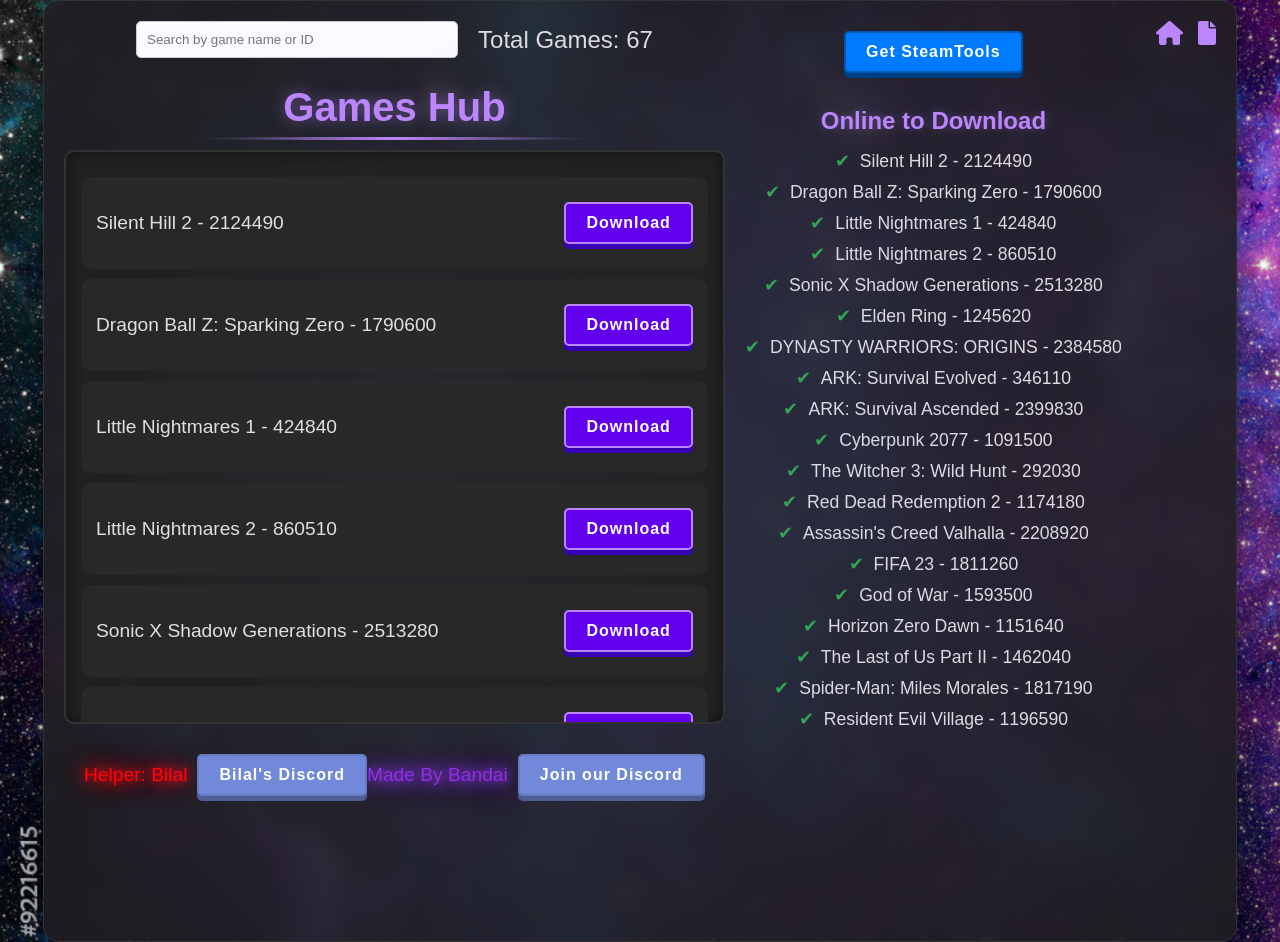
<file: index.html>
<!DOCTYPE html>
<html lang="en">
<head>
  <meta charset="UTF-8">
  <meta name="viewport" content="width=device-width, initial-scale=1.0">
  <title>Games Hub</title>
  <link rel="stylesheet" href="styles.css">
  <!-- Add FontAwesome for icons -->
  <link rel="stylesheet" href="https://cdnjs.cloudflare.com/ajax/libs/font-awesome/6.0.0/css/all.min.css">
  <style>
    body {
      margin: 0;
      padding: 0;
      font-family: 'Arial', sans-serif;
      background-color: #0a0a0a; /* Dark black background */
      color: #e0e0e0; /* Soft white text */
      display: flex;
      justify-content: center;
      align-items: center;
      min-height: 100vh;
      overflow: hidden;
      background-image: url('Galaxy.jpg'); /* Add your background image here */
      background-size: cover; /* Ensure the image covers the entire background */
      background-position: center; /* Center the background image */
      background-repeat: no-repeat; /* Prevent the image from repeating */
      animation: backgroundShift 20s infinite alternate; /* Animated background */
    }

    @keyframes backgroundShift {
      0% {
        background-position: 0% 50%;
      }
      100% {
        background-position: 100% 50%;
      }
    }

    .container {
      max-width: 1200px; /* Increased width to accommodate the sidebar */
      margin: 0 auto;
      padding: 20px; /* Adjusted padding */
      text-align: center;
      min-height: 100vh; /* Make the page longer */
      display: flex;
      gap: 20px; /* Space between main content and sidebar */
      position: relative; /* Needed for absolute positioning of logos */
      background-color: rgba(26, 26, 26, 0.9); /* Slightly lighter black for the container with transparency */
      border-radius: 15px;
      box-shadow: 0 10px 30px rgba(0, 0, 0, 0.5);
      border: 1px solid #333; /* Subtle border */
      backdrop-filter: blur(10px); /* Blur effect */
    }

    .container::before {
      content: '';
      position: absolute;
      top: -50%;
      left: -50%;
      width: 200%;
      height: 200%;
      background: radial-gradient(circle, rgba(187, 134, 252, 0.1), transparent 70%);
      animation: rotate 10s linear infinite;
      pointer-events: none;
    }

    @keyframes rotate {
      0% {
        transform: rotate(0deg);
      }
      100% {
        transform: rotate(360deg);
      }
    }

    h1 {
      font-size: 2.5rem;
      margin-bottom: 20px;
      color: #bb86fc; /* Purple accent for headings */
      text-shadow: 0 0 15px rgba(187, 134, 252, 0.5);
      position: relative;
      z-index: 1;
      animation: glow 2s infinite alternate; /* Glowing animation */
    }

    @keyframes glow {
      0% {
        text-shadow: 0 0 15px rgba(187, 134, 252, 0.5);
      }
      100% {
        text-shadow: 0 0 30px rgba(187, 134, 252, 0.8);
      }
    }

    h1::after {
      content: '';
      position: absolute;
      bottom: -10px;
      left: 50%;
      transform: translateX(-50%);
      width: 60%;
      height: 3px;
      background: linear-gradient(to right, transparent, #bb86fc, transparent);
      border-radius: 50%;
      animation: lineGlow 2s infinite alternate; /* Glowing line animation */
    }

    @keyframes lineGlow {
      0% {
        opacity: 0.5;
      }
      100% {
        opacity: 1;
      }
    }

    /* File List Container */
    .file-list {
      max-height: 60vh;
      overflow-y: auto;
      padding: 15px;
      border: 2px solid #333;
      border-radius: 10px;
      background-color: rgba(34, 34, 34, 0.9); /* Darker black for the list with transparency */
      box-shadow: inset 0 0 15px rgba(0, 0, 0, 0.5);
      position: relative;
    }

    .file-list::before {
      content: '';
      position: absolute;
      top: 0;
      left: 0;
      width: 100%;
      height: 100%;
      background: radial-gradient(circle, rgba(187, 134, 252, 0.05), transparent 70%);
      pointer-events: none;
    }

    /* File Item Styling */
    .file-item {
      display: flex;
      justify-content: space-between;
      align-items: center;
      padding: 15px;
      margin: 10px 0;
      background-color: rgba(42, 42, 42, 0.9); /* Dark gray for file items with transparency */
      border-radius: 10px;
      transition: transform 0.3s ease, box-shadow 0.3s ease, background-color 0.3s ease;
      position: relative;
      overflow: hidden;
    }

    .file-item::before {
      content: '';
      position: absolute;
      top: 0;
      left: -100%;
      width: 100%;
      height: 100%;
      background: linear-gradient(90deg, transparent, rgba(187, 134, 252, 0.2), transparent);
      transition: left 0.5s ease;
    }

    .file-item:hover::before {
      left: 100%;
    }

    .file-item:hover {
      transform: translateY(-5px) scale(1.02); /* Slight scale-up effect */
      box-shadow: 0 15px 30px rgba(187, 134, 252, 0.5); /* Purple shadow on hover */
      background-color: rgba(51, 51, 51, 0.9); /* Slightly lighter on hover */
    }

    .file-item p {
      margin: 0;
      font-size: 1.2rem;
      color: #e0e0e0; /* Soft white text */
      position: relative;
      z-index: 1;
    }

    /* Download Button and Other Buttons */
    .download-btn,
    .steamtools-btn,
    .discord-btn {
      text-decoration: none;
      color: #ffffff;
      background-color: #6200ee; /* Deep purple background */
      padding: 10px 20px;
      border-radius: 5px;
      transition: all 0.3s ease;
      position: relative;
      overflow: hidden;
      border: 2px solid #bb86fc; /* Light purple border */
      box-shadow: 0 5px 0 #3700b3; /* Darker purple shadow for 3D effect */
      font-weight: bold;
      letter-spacing: 1px;
      display: inline-block;
      text-align: center;
      margin: 10px 0; /* Add margin for spacing */
      animation: pulse 1.5s infinite ease-in-out, jumpUpDown 1.5s infinite ease-in-out; /* Combine animations */
    }

    /* Pulsing Animation for Buttons */
    @keyframes pulse {
      0%, 100% {
        transform: scale(1);
      }
      50% {
        transform: scale(1.05);
      }
    }

    /* Jump Up and Down Animation */
    @keyframes jumpUpDown {
      0%, 100% {
        transform: translateY(0);
      }
      50% {
        transform: translateY(-10px); /* Jump up */
      }
    }

    /* Hover Effects for Buttons */
    .download-btn:hover,
    .steamtools-btn:hover,
    .discord-btn:hover {
      background-color: #bb86fc; /* Light purple on hover */
      box-shadow: 0 3px 0 #6200ee; /* Adjust shadow on hover */
      transform: translateY(2px) scale(1.05); /* Combine hover effects */
      animation-play-state: paused; /* Pause animation on hover */
    }

    .download-btn:active,
    .steamtools-btn:active,
    .discord-btn:active {
      box-shadow: 0 1px 0 #6200ee;
      transform: translateY(4px);
    }

    /* Specific Styles for Discord Buttons */
    .discord-btn {
      background-color: #7289DA; /* Discord brand color */
      border-color: #677bc4; /* Slightly darker border */
      box-shadow: 0 5px 0 #4e5d94; /* Darker shadow for 3D effect */
    }

    .discord-btn:hover {
      background-color: #677bc4; /* Slightly darker on hover */
    }

    /* Specific Styles for SteamTools Button */
    .steamtools-btn {
      background-color: #007bff; /* Blue color for SteamTools */
      border-color: #0056b3; /* Slightly darker border */
      box-shadow: 0 5px 0 #004080; /* Darker shadow for 3D effect */
    }

    .steamtools-btn:hover {
      background-color: #0056b3; /* Slightly darker on hover */
    }

    /* Responsive Design for Buttons */
    @media (max-width: 768px) {
      .download-btn,
      .steamtools-btn,
      .discord-btn {
        width: 100%; /* Full-width buttons on smaller screens */
        padding: 12px 20px; /* Slightly larger padding for better touch targets */
        font-size: 1rem; /* Adjust font size for readability */
        animation: none; /* Disable jumping animation on smaller screens */
      }
    }

    @media (max-width: 480px) {
      .download-btn,
      .steamtools-btn,
      .discord-btn {
        padding: 10px 15px; /* Smaller padding for very small screens */
        font-size: 0.9rem; /* Smaller font size for very small screens */
      }
    }

    .search-container {
      display: flex;
      justify-content: center;
      align-items: center;
      gap: 20px; /* Space between search bar and game count */
      margin-bottom: 20px;
    }

    .game-count {
      font-size: 1.5em;
    }

    .search-bar input {
      padding: 10px;
      width: 300px;
      border: 1px solid #ccc;
      border-radius: 5px;
    }

    .bottom-section {
      margin-top: 20px; /* Adjusted to move it higher up */
      display: flex;
      justify-content: space-between; /* Space out elements */
      align-items: center;
      padding: 0 20px; /* Add padding to the sides */
    }

    .bottom-section p {
      font-size: 1.2em;
    }

    .helper-text {
      color: #FF0000; /* Red color */
      text-shadow: 0 0 10px #FF0000, 0 0 20px #FF0000, 0 0 30px #FF0000; /* Red glow effect */
    }

    .made-by-text {
      color: #8A2BE2; /* Purple color */
      text-shadow: 0 0 10px #8A2BE2, 0 0 20px #8A2BE2, 0 0 30px #8A2BE2; /* Purple glow effect */
    }

    .helper-section {
      display: flex;
      align-items: center;
      gap: 10px; /* Space between "Helper: Bilal" and "Bilal's Discord" */
    }

    .made-by-section {
      display: flex;
      align-items: center;
      gap: 10px; /* Space between "Made By Bandai" and "Join our Discord" */
    }

    .sidebar h2 {
      font-size: 1.5em;
      margin-bottom: 15px;
      color: #bb86fc; /* Purple accent for headings */
      text-shadow: 0 0 10px rgba(187, 134, 252, 0.3);
    }

    .online-games-list {
      list-style-type: none;
      padding: 0;
    }

    .online-games-list li {
      margin-bottom: 10px;
      font-size: 1.1em;
      color: #e0e0e0; /* Soft white text */
    }

    .online-games-list li::before {
      content: "✔"; /* Checkmark for online games */
      color: #28a745; /* Green color for checkmark */
      margin-right: 10px;
    }

    .logo-container {
      position: absolute;
      top: 20px;
      right: 20px;
      display: flex;
      gap: 15px; /* Space between logos */
    }

    .logo-container i {
      font-size: 24px;
      color: #bb86fc; /* Purple accent for logos */
      cursor: pointer;
      transition: color 0.3s ease;
    }

    .logo-container i:hover {
      color: #8A2BE2; /* Darker purple on hover */
    }

    .tab-content {
      display: none; /* Hide all tab content by default */
    }

    .tab-content.active {
      display: block; /* Show active tab content */
    }
  </style>
</head>
<body>
  <div class="container">
    <!-- Logo Container -->
    <div class="logo-container">
      <i class="fas fa-home" onclick="openTab('home')"></i> <!-- Home Logo -->
      <i class="fas fa-file" onclick="openTab('files')"></i> <!-- Files Logo -->
    </div>

    <!-- Home Tab -->
    <div class="main-content tab-content active" id="home">
      <!-- Search Bar and Game Count -->
      <div class="search-container">
        <!-- Search Bar -->
        <div class="search-bar">
          <input type="text" id="searchInput" placeholder="Search by game name or ID">
        </div>

        <!-- Game Count -->
        <div class="game-count">
          Total Games: <span id="gameCount">19</span>
        </div>
      </div>

      <!-- Updated Heading -->
      <h1>Games Hub</h1>

      <!-- Game Files Download Section -->
      <div class="file-list" id="fileList">
        <!-- Existing 19 games -->
        <div class="file-item" data-name="silent hill 2" data-id="2124490">
          <p>Silent Hill 2 - 2124490</p>
          <a href="https://gofile.io/d/k22MPo" download class="download-btn">Download</a>
        </div>
        <div class="file-item" data-name="dragon ball z sparking zero" data-id="1790600">
          <p>Dragon Ball Z: Sparking Zero - 1790600</p>
          <a href="https://gofile.io/d/VERanB" download class="download-btn">Download</a>
        </div>
        <div class="file-item" data-name="little nightmares 1" data-id="424840">
          <p>Little Nightmares 1 - 424840</p>
          <a href="https://gofile.io/d/vNkWGv" download class="download-btn">Download</a>
        </div>
		 <div class="file-item" data-name="little nightmares 2" data-id="860510">
          <p>Little Nightmares 2 - 860510</p>
          <a href="https://gofile.io/d/MFYvg0" download class="download-btn">Download</a>
        </div>
        <div class="file-item" data-name="sonic x shadow generations" data-id="2513280">
          <p>Sonic X Shadow Generations - 2513280</p>
          <a href="https://gofile.io/d/IpJgXD" download class="download-btn">Download</a>
        </div>
        <div class="file-item" data-name="elden ring" data-id="1245620">
          <p>Elden Ring - 1245620</p>
          <a href="https://gofile.io/d/c7diHr" download class="download-btn">Download</a>
        </div>
        <div class="file-item" data-name="DYNASTY WARRIORS: ORIGINS" data-id="2384580">
          <p>DYNASTY WARRIORS: ORIGINS - 2384580</p>
          <a href="https://gofile.io/d/NT9ztF" download class="download-btn">Download</a>
        </div>
        <div class="file-item" data-name="ARK: Survival Evolved" data-id="346110">
          <p>ARK: Survival Evolved - 346110</p>
          <a href="https://gofile.io/d/JP9WcW" download class="download-btn">Download</a>
        </div>
        <div class="file-item" data-name="ARK: Survival Ascended" data-id="2399830">
          <p>ARK: Survival Ascended - 2399830</p>
          <a href="https://gofile.io/d/kZOw4C" download class="download-btn">Download</a>
        </div>
        <div class="file-item" data-name="Cyberpunk 2077" data-id="1091500">
          <p>Cyberpunk 2077 - 1091500</p>
          <a href="https://gofile.io/d/g9Ec2M" download class="download-btn">Download</a>
        </div>
        <div class="file-item" data-name="The Witcher 3: Wild Hunt" data-id="292030">
          <p>The Witcher 3: Wild Hunt - 292030</p>
          <a href="https://gofile.io/d/BEQFmM" download class="download-btn">Download</a>
        </div>
        <div class="file-item" data-name="Red Dead Redemption 2" data-id="1174180">
          <p>Red Dead Redemption 2 - 1174180</p>
          <a href="https://gofile.io/d/FkMYaS" download class="download-btn">Download</a>
        </div>
        <div class="file-item" data-name="Assassin's Creed Valhalla" data-id="2208920">
          <p>Assassin's Creed Valhalla - 2208920</p>
          <a href="https://gofile.io/d/QV1erl" download class="download-btn">Download</a>
        </div>
        <div class="file-item" data-name="God of War" data-id="1593500">
          <p>God of War - 1593500</p>
          <a href="https://gofile.io/d/3pzbLM" download class="download-btn">Download</a>
        </div>
        <div class="file-item" data-name="Horizon Zero Dawn" data-id="1151640">
          <p>Horizon Zero Dawn - 1151640</p>
          <a href="https://gofile.io/d/TFzCX3" download class="download-btn">Download</a>
        </div>
        <div class="file-item" data-name="The Last of Us Part II" data-id="1462040">
          <p>The Last of Us Part II - 1462040</p>
          <a href="https://gofile.io/d/pXlA9f" download class="download-btn">Download</a>
        </div>
        <div class="file-item" data-name="Spider-Man: Miles Morales" data-id="1817190">
          <p>Spider-Man: Miles Morales - 1817190</p>
          <a href="https://gofile.io/d/7kwo8Y" download class="download-btn">Download</a>
        </div>
        <div class="file-item" data-name="Resident Evil Village" data-id="1196590">
          <p>Resident Evil Village - 1196590</p>
          <a href="https://gofile.io/d/MXl5eh" download class="download-btn">Download</a>
        </div>

        <!-- New Games Added Below -->
        <div class="file-item" data-name="10" data-id="10">
          <p>Counter Strike - 10</p>
          <a href="https://gofile.io/d/1KDUcs" download class="download-btn">Download</a>
        </div>
        <div class="file-item" data-name="50" data-id="50">
          <p>Half Life: Opposing Force - 50</p>
          <a href="https://gofile.io/d/bLVUxP" download class="download-btn">Download</a>
        </div>
        <div class="file-item" data-name="80" data-id="80">
          <p>Counter Strike: Condition Zero - 80</p>
          <a href="https://gofile.io/d/cJTs0n" download class="download-btn">Download</a>
        </div>
        <div class="file-item" data-name="130" data-id="130">
          <p>Half-Life: Blue Shift - 130</p>
          <a href="https://gofile.io/d/o0gtL9" download class="download-btn">Download</a>
        </div>
        <div class="file-item" data-name="218" data-id="218">
          <p>Source SDK Base 2007 - 218</p>
          <a href="https://gofile.io/d/Rfu801" download class="download-btn">Download</a>
        </div>
        <div class="file-item" data-name="220" data-id="220">
          <p>Half-Life 2 - 220</p>
          <a href="https://gofile.io/d/PFlnAF" download class="download-btn">Download</a>
        </div>
        <div class="file-item" data-name="240" data-id="240">
          <p>Counter-Strike: Source - 240</p>
          <a href="https://gofile.io/d/2J2dM2" download class="download-btn">Download</a>
        </div>
        <div class="file-item" data-name="320" data-id="320">
          <p>Half-Life 2: Deathmatch - 320</p>
          <a href="https://gofile.io/d/7g7leJ" download class="download-btn">Download</a>
        </div>
        <div class="file-item" data-name="400" data-id="400">
          <p>Portal - 400</p>
          <a href="https://gofile.io/d/G3Nlhr" download class="download-btn">Download</a>
        </div>
        <div class="file-item" data-name="440" data-id="440">
          <p>Team Fortress 2 - 440</p>
          <a href="https://gofile.io/d/bqlKpG" download class="download-btn">Download</a>
        </div>
        <div class="file-item" data-name="480" data-id="480">
          <p>Spacewar - 480</p>
          <a href="https://gofile.io/d/mxInri" download class="download-btn">Download</a>
        </div>
        <div class="file-item" data-name="500" data-id="500">
          <p>Left 4 Dead - 500</p>
          <a href="https://gofile.io/d/oFHteK" download class="download-btn">Download</a>
        </div>
        <div class="file-item" data-name="550" data-id="550">
          <p>Left 4 Dead 2 - 550</p>
          <a href="https://gofile.io/d/AKjDiO" download class="download-btn">Download</a>
        </div>
        <div class="file-item" data-name="570" data-id="570">
          <p>Dota 2 - 570</p>
          <a href="https://gofile.io/d/76aoZ2" download class="download-btn">Download</a>
        </div>
        <div class="file-item" data-name="620" data-id="620">
          <p>Portal 2 - 620</p>
          <a href="https://gofile.io/d/vLtUtn" download class="download-btn">Download</a>
        </div>
        <div class="file-item" data-name="730" data-id="730">
          <p>Counter-Strike 2 - 730</p>
          <a href="https://gofile.io/d/8UoU91" download class="download-btn">Download</a>
        </div>
        <div class="file-item" data-name="2200" data-id="2200">
          <p>Quake III Arena - 2200</p>
          <a href="https://gofile.io/d/eO9OhO" download class="download-btn">Download</a>
        </div>
        <div class="file-item" data-name="2210" data-id="2210">
          <p>Quake 4 - 2210</p>
          <a href="https://gofile.io/d/AnP69s" download class="download-btn">Download</a>
        </div>
        <div class="file-item" data-name="2280" data-id="2280">
          <p>DOOM + DOOM II - 2280</p>
          <a href="https://gofile.io/d/AWz0Su" download class="download-btn">Download</a>
        </div>
	<div class="file-item" data-name="2310" data-id="2310">
          <p>Quake - 2310</p>
          <a href="https://gofile.io/d/gWg7vr" download class="download-btn">Download</a>
        </div>
        <div class="file-item" data-name="2320" data-id="2320">
          <p>Quake II - 2320</p>
          <a href="https://gofile.io/d/ZVJX1w" download class="download-btn">Download</a>
        </div>
        <div class="file-item" data-name="2620" data-id="2620">
          <p>Call of Duty® (2003) - 2620</p>
          <a href="https://gofile.io/d/7ICMu5" download class="download-btn">Download</a>
        </div>
        <div class="file-item" data-name="2630" data-id="2630">
          <p>Call of Duty® 2 - 2630</p>
          <a href="https://gofile.io/d/JhQFFb" download class="download-btn">Download</a>
        </div>
        <div class="file-item" data-name="2990" data-id="2990">
          <p>FlatOut 2 - 2990</p>
          <a href="https://gofile.io/d/BzCCVV" download class="download-btn">Download</a>
        </div>
        <div class="file-item" data-name="3130" data-id="3130">
          <p>Men of War: Red Tide - 3130</p>
          <a href="https://gofile.io/d/hdIq5m" download class="download-btn">Download</a>
        </div>
        <div class="file-item" data-name="3330" data-id="3330">
          <p>Zuma Deluxe - 3330</p>
          <a href="https://gofile.io/d/PZ3ymi" download class="download-btn">Download</a>
        </div>
        <div class="file-item" data-name="3390" data-id="3390">
          <p>Feeding Frenzy 2 Deluxe - 3390</p>
          <a href="https://gofile.io/d/iYg2q0" download class="download-btn">Download</a>
        </div>
        <div class="file-item" data-name="3410" data-id="3410">
          <p>Heavy Weapon Deluxe - 3410</p>
          <a href="https://gofile.io/d/e7WwgG" download class="download-btn">Download</a>
        </div>
        <div class="file-item" data-name="3430" data-id="3430">
          <p>Pizza Frenzy - 3430</p>
          <a href="https://gofile.io/d/0lv4Xz" download class="download-btn">Download</a>
        </div>
        <div class="file-item" data-name="3590" data-id="3590">
          <p>Plants vs. Zombies: Game of the Year - 3590</p>
          <a href="https://gofile.io/d/nLoiEr" download class="download-btn">Download</a>
        </div>
        <div class="file-item" data-name="3620" data-id="3620">
          <p>Zuma's Revenge - 3620</p>
          <a href="https://gofile.io/d/SUjGJz" download class="download-btn">Download</a>
        </div>
        <div class="file-item" data-name="3900" data-id="3900">
          <p>Sid Meier's Civilization IV - 3900</p>
          <a href="https://gofile.io/d/hjhdB6" download class="download-btn">Download</a>
        </div>
        <div class="file-item" data-name="3910" data-id="3910">
          <p>Sid Meier's Civilization III: Complete - 3910</p>
          <a href="https://gofile.io/d/50HEuU" download class="download-btn">Download</a>
        </div>
        <div class="file-item" data-name="4000" data-id="4000">
          <p>Garry's Mod - 4000</p>
          <a href="https://gofile.io/d/t6VGKF" download class="download-btn">Download</a>
        </div>
        <div class="file-item" data-name="4500" data-id="4500">
          <p>S.T.A.L.K.E.R.: Shadow of Chernobyl - 4500</p>
          <a href="https://gofile.io/d/aIwMKv" download class="download-btn">Download</a>
        </div>
        <div class="file-item" data-name="4700" data-id="4700">
          <p>Total War: MEDIEVAL II - Definitive Edition - 4700</p>
          <a href="https://gofile.io/d/llqi5S" download class="download-btn">Download</a>
        </div>
        <div class="file-item" data-name="4760" data-id="4760">
          <p>Rome: Total War™ - Collection - 4760</p>
          <a href="https://gofile.io/d/zsutug" download class="download-btn">Download</a>
        </div>
        <div class="file-item" data-name="4780" data-id="4780">
          <p>Medieval II: Total War™ Kingdoms - 4780</p>
          <a href="https://gofile.io/d/hWvbda" download class="download-btn">Download</a>
        </div>
        <div class="file-item" data-name="6060" data-id="6060">
          <p>STAR WARS™ Battlefront II (Classic, 2005) - 6060</p>
          <a href="https://gofile.io/d/oQ2U9g" download class="download-btn">Download</a>
        </div>
        <div class="file-item" data-name="6220" data-id="6220">
          <p>FlatOut - 6220</p>
          <a href="https://gofile.io/d/uUJmPB" download class="download-btn">Download</a>
        </div>
        <div class="file-item" data-name="6850" data-id="6850">
          <p>Hitman 2: Silent Assasination - 6850</p>
          <a href="https://gofile.io/d/87IBFk" download class="download-btn">Download</a>
        </div>
        <div class="file-item" data-name="6860" data-id="6860">
          <p>Hitman: Blood Money - 6860</p>
          <a href="https://gofile.io/d/MXNEaK" download class="download-btn">Download</a>
        </div>
        <div class="file-item" data-name="6880" data-id="6880">
          <p>Just Cause - 6880</p>
          <a href="https://gofile.io/d/48HUkG" download class="download-btn">Download</a>
        </div>
        <div class="file-item" data-name="6900" data-id="6900">
          <p>Hitman:Codename 47 - 6900</p>
          <a href="https://gofile.io/d/PiZjX2" download class="download-btn">Download</a>
        </div>
        <div class="file-item" data-name="7000" data-id="7000">
          <p>Tomb Raider: Legend - 7000</p>
          <a href="https://gofile.io/d/OpysvJ" download class="download-btn">Download</a>
        </div>
        <div class="file-item" data-name="7520" data-id="7520">
          <p>Two Worlds II HD - 7520</p>
          <a href="https://gofile.io/d/PeCSF2" download class="download-btn">Download</a>
        </div>
        <div class="file-item" data-name="7830" data-id="7830">
          <p>Men Of War™ - 7830</p>
          <a href="https://gofile.io/d/GqvZMg" download class="download-btn">Download</a>
        </div>
	<div class="file-item" data-name="7830" data-id="7830">
          <p>Until Dawn - 2172010</p>
          <a href="https://gofile.io/d/HjjAfA" download class="download-btn">Download</a>
        </div>
	<div class="file-item" data-name="nba 2k25" data-id="2878980">
  <p>NBA 2K25 - 2878980</p>
  <a href="https://gofile.io/d/5fjRSm" download class="download-btn">Download</a>
       </div>
	</div>

      <!-- Bottom Section -->
      <div class="bottom-section">
        <div class="helper-section">
          <p class="helper-text">Helper: Bilal</p> <!-- "Helper: Bilal" -->
          <a href="https://discord.gg/Ksv77c3E" class="discord-btn" target="_blank">Bilal's Discord</a>
        </div>
        <div class="made-by-section">
          <p class="made-by-text">Made By Bandai</p>
          <a href="https://discord.gg/2Y89r4x8" class="discord-btn" target="_blank">Join our Discord</a>
        </div>
      </div>
    </div>

    <!-- Files Tab -->
    <div class="main-content tab-content" id="files">
      <!-- Search Bar and Game Count -->
      <div class="search-container">
        <!-- Search Bar -->
        <div class="search-bar">
          <input type="text" id="searchInputFiles" placeholder="Search by Fix name">
        </div>

        <!-- Game Count -->
        <div class="game-count">
          Total Fixes: <span id="gameCountFiles">3</span>
        </div>
      </div>

      <!-- Updated Heading -->
      <h1>Fixes</h1>

      <!-- Game Files Download Section -->
      <div class="file-list" id="fileListFiles">
        <!-- Only the first 3 games -->
        <div class="file-item" data-name="ubisoft fix" data-id="2124490">
          <p>Ubisoft Fix</p>
          <a href="https://gofile.io/d/notyet" download class="download-btn">Download</a>
        </div>
        <div class="file-item" data-name="Gta 5 Fix" data-id="1790600">
          <p>Gta V Fix</p>
          <a href="https://gofile.io/d/fq7dmM" download class="download-btn">Download</a>
        </div>
        <div class="file-item" data-name="rdr1 fix" data-id="424840">
          <p>Read Dead Redemption 1 Fix</p>
          <a href="https://gofile.io/d/notyet" download class="download-btn">Download</a>
        </div>
      </div>

      <!-- Bottom Section -->
      <div class="bottom-section">
        <div class="helper-section">
          <p class="helper-text">Helper: Bilal</p> <!-- "Helper: Bilal" -->
          <a href="https://discord.gg/Ksv77c3E" class="discord-btn" target="_blank">Bilal's Discord</a>
        </div>
        <div class="made-by-section">
          <p class="made-by-text">Made By Bandai</p>
          <a href="https://discord.gg/2Y89r4x8" class="discord-btn" target="_blank">Join our Discord</a>
        </div>
      </div>
    </div>

    <!-- Sidebar for Online Games -->
    <div class="sidebar" id="sidebar">
      <!-- SteamTools Button -->
      <a href="https://steamtools.net/" class="steamtools-btn" target="_blank">Get SteamTools</a>

      <h2>Online to Download</h2>
      <ul class="online-games-list" id="onlineGamesList">
        <!-- Online games will be dynamically added here -->
      </ul>
    </div>
  </div>

  <script>
    // Function to switch between tabs
    function openTab(tabName) {
      // Hide all tab content
      const tabContents = document.querySelectorAll('.tab-content');
      tabContents.forEach(tab => tab.classList.remove('active'));

      // Show the selected tab content
      document.getElementById(tabName).classList.add('active');

      // Show or hide the sidebar based on the active tab
      const sidebar = document.getElementById('sidebar');
      if (tabName === 'home') {
        sidebar.style.display = 'block'; // Show sidebar on Home tab
      } else {
        sidebar.style.display = 'none'; // Hide sidebar on Files tab
      }
    }

    // Function to filter games based on search input
    function filterGames(searchInput, fileList, gameCountElement, fileItems) {
      const searchTerm = searchInput.value.toLowerCase();
      let visibleCount = 0;

      fileItems.forEach(item => {
        const gameName = item.getAttribute('data-name').toLowerCase();
        const gameId = item.getAttribute('data-id').toLowerCase();

        if (gameName.includes(searchTerm) || gameId.includes(searchTerm)) {
          item.style.display = 'block';
          visibleCount++;
        } else {
          item.style.display = 'none';
        }
      });

      // Update the game count
      gameCountElement.textContent = visibleCount;
    }

    // Add event listeners for search inputs
    document.getElementById('searchInput').addEventListener('input', () => {
      filterGames(
        document.getElementById('searchInput'),
        document.getElementById('fileList'),
        document.getElementById('gameCount'),
        document.querySelectorAll('#fileList .file-item')
      );
    });

    document.getElementById('searchInputFiles').addEventListener('input', () => {
      filterGames(
        document.getElementById('searchInputFiles'),
        document.getElementById('fileListFiles'),
        document.getElementById('gameCountFiles'),
        document.querySelectorAll('#fileListFiles .file-item')
      );
    });

    // Initialize game count and online games list
    document.getElementById('gameCount').textContent = document.querySelectorAll('#fileList .file-item').length;
    document.getElementById('gameCountFiles').textContent = document.querySelectorAll('#fileListFiles .file-item').length;

    // Update the online games list
    const onlineGamesList = document.getElementById('onlineGamesList');
    const onlineGames = [
      "Silent Hill 2 - 2124490",
      "Dragon Ball Z: Sparking Zero - 1790600",
      "Little Nightmares 1 - 424840",
      "Little Nightmares 2 - 860510",
      "Sonic X Shadow Generations - 2513280",
      "Elden Ring - 1245620",
      "DYNASTY WARRIORS: ORIGINS - 2384580",
      "ARK: Survival Evolved - 346110",
      "ARK: Survival Ascended - 2399830",
      "Cyberpunk 2077 - 1091500",
      "The Witcher 3: Wild Hunt - 292030",
      "Red Dead Redemption 2 - 1174180",
      "Assassin's Creed Valhalla - 2208920",
      "FIFA 23 - 1811260",
      "God of War - 1593500",
      "Horizon Zero Dawn - 1151640",
      "The Last of Us Part II - 1462040",
      "Spider-Man: Miles Morales - 1817190",
      "Resident Evil Village - 1196590",
    ];

    onlineGames.forEach(game => {
      const listItem = document.createElement('li');
      listItem.textContent = game;
      onlineGamesList.appendChild(listItem);
    });
  </script>
</body>
</html>
</file>
<file: styles.css>
/* General Styles */
body {
  margin: 0;
  padding: 0;
  font-family: 'Arial', sans-serif;
  background-color: #0a0a0a; /* Fallback color */
  color: #e0e0e0; /* Soft white text */
  display: flex;
  justify-content: center;
  align-items: center;
  min-height: 100vh;
  overflow: hidden;
  background-image: url('Galaxy.jpg'); /* Add your background image here */
  background-size: cover; /* Ensure the image covers the entire background */
  background-position: center; /* Center the background image */
  background-repeat: no-repeat; /* Prevent the image from repeating */
  animation: backgroundShift 20s infinite alternate; /* Animated background */
}

@keyframes backgroundShift {
  0% {
    background-position: 0% 50%;
  }
  100% {
    background-position: 100% 50%;
  }
}

.container {
  text-align: center;
  max-width: 800px;
  width: 90%;
  padding: 20px;
  background-color: rgba(26, 26, 26, 0.9); /* Slightly lighter black for the container with transparency */
  border-radius: 15px;
  box-shadow: 0 10px 30px rgba(0, 0, 0, 0.5);
  border: 1px solid #333; /* Subtle border */
  position: relative;
  overflow: hidden;
  backdrop-filter: blur(10px); /* Blur effect */
}

.container::before {
  content: '';
  position: absolute;
  top: -50%;
  left: -50%;
  width: 200%;
  height: 200%;
  background: radial-gradient(circle, rgba(187, 134, 252, 0.1), transparent 70%);
  animation: rotate 10s linear infinite;
  pointer-events: none;
}

@keyframes rotate {
  0% {
    transform: rotate(0deg);
  }
  100% {
    transform: rotate(360deg);
  }
}

h1 {
  font-size: 2.5rem;
  margin-bottom: 20px;
  color: #bb86fc; /* Purple accent for headings */
  text-shadow: 0 0 15px rgba(187, 134, 252, 0.5);
  position: relative;
  z-index: 1;
  animation: glow 2s infinite alternate; /* Glowing animation */
}

@keyframes glow {
  0% {
    text-shadow: 0 0 15px rgba(187, 134, 252, 0.5);
  }
  100% {
    text-shadow: 0 0 30px rgba(187, 134, 252, 0.8);
  }
}

h1::after {
  content: '';
  position: absolute;
  bottom: -10px;
  left: 50%;
  transform: translateX(-50%);
  width: 60%;
  height: 3px;
  background: linear-gradient(to right, transparent, #bb86fc, transparent);
  border-radius: 50%;
  animation: lineGlow 2s infinite alternate; /* Glowing line animation */
}

@keyframes lineGlow {
  0% {
    opacity: 0.5;
  }
  100% {
    opacity: 1;
  }
}

/* File List Container */
.file-list {
  max-height: 60vh;
  overflow-y: auto;
  padding: 15px;
  border: 2px solid #333;
  border-radius: 10px;
  background-color: rgba(34, 34, 34, 0.9); /* Darker black for the list with transparency */
  box-shadow: inset 0 0 15px rgba(0, 0, 0, 0.5);
  position: relative;
}

.file-list::before {
  content: '';
  position: absolute;
  top: 0;
  left: 0;
  width: 100%;
  height: 100%;
  background: radial-gradient(circle, rgba(187, 134, 252, 0.05), transparent 70%);
  pointer-events: none;
}

/* File Item Styling */
.file-item {
  display: flex;
  justify-content: space-between;
  align-items: center;
  padding: 15px;
  margin: 10px 0;
  background-color: rgba(42, 42, 42, 0.9); /* Dark gray for file items with transparency */
  border-radius: 10px;
  transition: transform 0.3s ease, box-shadow 0.3s ease, background-color 0.3s ease;
  position: relative;
  overflow: hidden;
}

.file-item::before {
  content: '';
  position: absolute;
  top: 0;
  left: -100%;
  width: 100%;
  height: 100%;
  background: linear-gradient(90deg, transparent, rgba(187, 134, 252, 0.2), transparent);
  transition: left 0.5s ease;
}

.file-item:hover::before {
  left: 100%;
}

.file-item:hover {
  transform: translateY(-5px) scale(1.02); /* Slight scale-up effect */
  box-shadow: 0 15px 30px rgba(187, 134, 252, 0.5); /* Purple shadow on hover */
  background-color: rgba(51, 51, 51, 0.9); /* Slightly lighter on hover */
}

.file-item p {
  margin: 0;
  font-size: 1.2rem;
  color: #e0e0e0; /* Soft white text */
  position: relative;
  z-index: 1;
}

/* Download Button */
.download-btn {
  text-decoration: none;
  color: #ffffff;
  background-color: #6200ee; /* Deep purple background */
  padding: 10px 20px;
  border-radius: 5px;
  transition: all 0.3s ease;
  position: relative;
  overflow: hidden;
  border: 2px solid #bb86fc; /* Light purple border */
  box-shadow: 0 5px 0 #3700b3; /* Darker purple shadow for 3D effect */
  font-weight: bold;
  letter-spacing: 1px;
  display: inline-block;
  text-align: center;
  margin: 10px 0; /* Add margin for spacing */
  animation: pulse 1.5s infinite ease-in-out, jumpUpDown 1.5s infinite ease-in-out; /* Combine animations */
}

/* Pulsing Animation for Download Button */
@keyframes pulse {
  0%, 100% {
    transform: scale(1);
  }
  50% {
    transform: scale(1.05);
  }
}

/* Jump Up and Down Animation */
@keyframes jumpUpDown {
  0%, 100% {
    transform: translateY(0);
  }
  50% {
    transform: translateY(-10px); /* Jump up */
  }
}

/* Hover Effects for Download Buttons */
.download-btn:hover {
  background-color: #bb86fc; /* Light purple on hover */
  box-shadow: 0 3px 0 #6200ee; /* Adjust shadow on hover */
  transform: translateY(2px) scale(1.05); /* Combine hover effects */
  animation-play-state: paused; /* Pause animation on hover */
}

.download-btn:active {
  box-shadow: 0 1px 0 #6200ee;
  transform: translateY(4px);
}

/* Responsive Design for Download Buttons */
@media (max-width: 768px) {
  .download-btn {
    width: 100%; /* Full-width buttons on smaller screens */
    padding: 12px 20px; /* Slightly larger padding for better touch targets */
    font-size: 1rem; /* Adjust font size for readability */
    animation: none; /* Disable jumping animation on smaller screens */
  }
}

@media (max-width: 480px) {
  .download-btn {
    padding: 10px 15px; /* Smaller padding for very small screens */
    font-size: 0.9rem; /* Smaller font size for very small screens */
  }
}

/* Admin Panel Styles */
.game-adder-form {
  margin-top: 20px;
  padding: 20px;
  background-color: rgba(34, 34, 34, 0.9); /* Darker black for the form with transparency */
  border-radius: 10px;
  box-shadow: 0 0 15px rgba(0, 0, 0, 0.5);
}

.game-adder-form input {
  padding: 10px;
  margin: 10px 0;
  width: 100%;
  border: 1px solid #bb86fc; /* Light purple border */
  border-radius: 5px;
  background-color: #333; /* Dark gray background */
  color: #e0e0e0; /* Soft white text */
}

.game-adder-form button {
  padding: 10px 20px;
  background-color: #6200ee; /* Deep purple background */
  border: none;
  border-radius: 5px;
  color: #fff;
  cursor: pointer;
  transition: background-color 0.3s ease;
}

.game-adder-form button:hover {
  background-color: #bb86fc; /* Light purple on hover */
}

/* Remove Button */
.remove-btn {
  background-color: #ff4444; /* Red color for remove button */
  margin-left: 10px;
  padding: 10px 20px;
  border: none;
  border-radius: 5px;
  color: #fff;
  cursor: pointer;
  transition: background-color 0.3s ease;
}

.remove-btn:hover {
  background-color: #cc0000; /* Darker red on hover */
}
</file>
